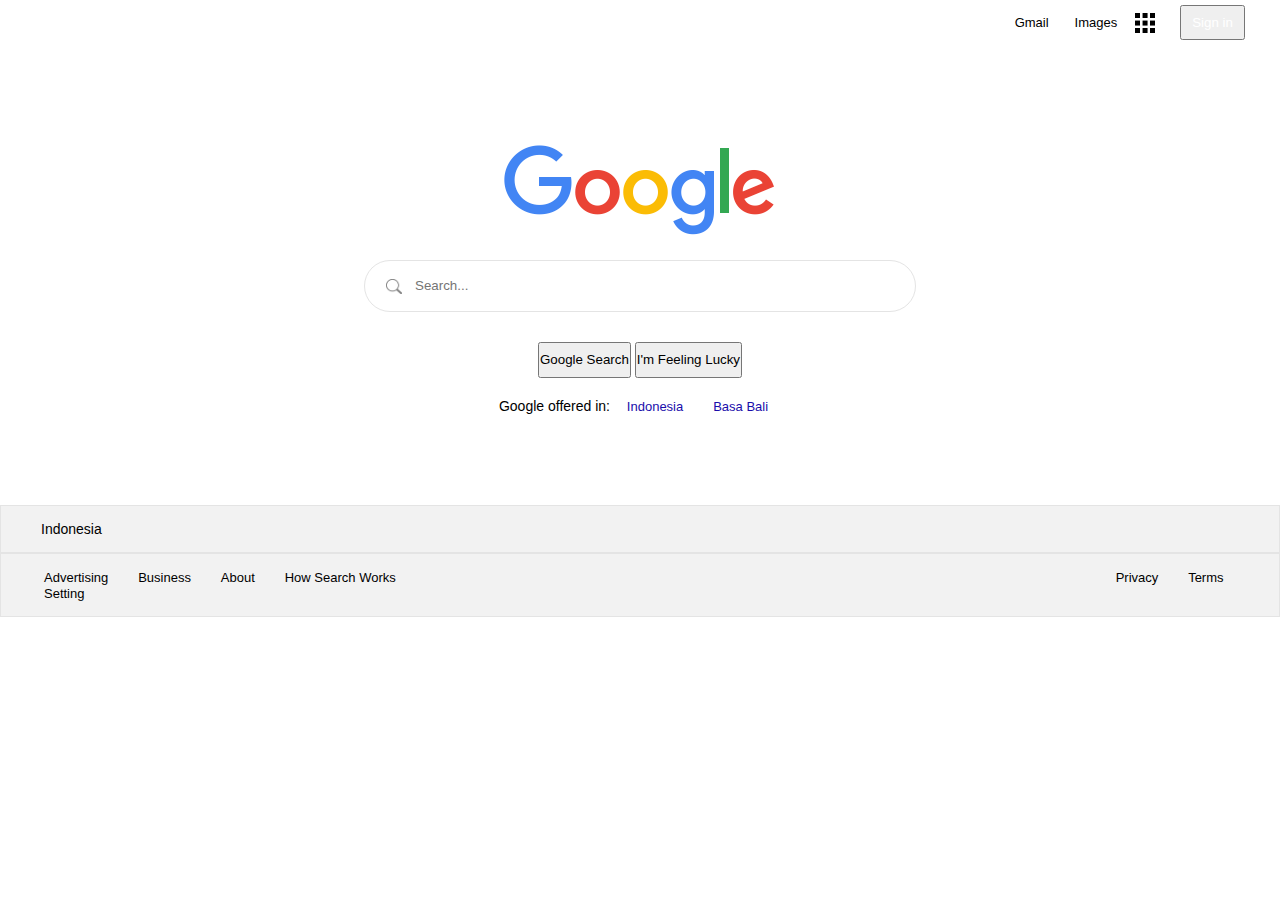
<file: index.html>
<!DOCTYPE html>
<html lang='eng'>
<head>
	<link rel='stylesheet' type='text/css' href='simple/style/style.css'>
</head>
<body>
	<nav>
		<a class='cont' href='#'>Gmail</a>
		<a class='cont' href='#'>Images</a>
		<div class='apps'>
			<img src='simple/img/app.png' href='#'>
		</div>
		<button class='cont'>Sign in</button>	
	</nav>
	<main>
		<img class='google' src='simple/img/google.png' alt='google-logo'>
		<div class='search-bar'>
			<div class='search-icon'>
				<img src='simple/img/search.png'>
			</div>
			<form>			
				<label for='search-box'>	
				<input type='text' id='search-box' placeholder='Search...'>
			</form>
		</div>
		<div class='button'>
			<button class='g-search button-under'>Google Search</button>
			<button class='lucky button-under'>I'm Feeling Lucky</button>
		</div>
		<div class='offer'>Google offered in: <a href='#' class='bahasa'>Indonesia</a> <a href='#' class='bahasa'>Basa Bali</a>
	</main>	

	<footer>
		<div class='foot-1'>
			<div class='country'>Indonesia</div>
		</div>	
		<div class='foot-2'>
			<div class='foot-2-1'>
			<a href='#'>Advertising</a>
			<a href='#'>Business</a>
			<a href='#'>About</a>
			<a href='#'>How Search Works</a>
			<a href='#'><span>Privacy</span></a>
			<a href='#'>Terms</a>
			<a href='#'>Setting</a>
			<a href='#'></a>
		</div>
	</footer>
</body>
</html>
</file>
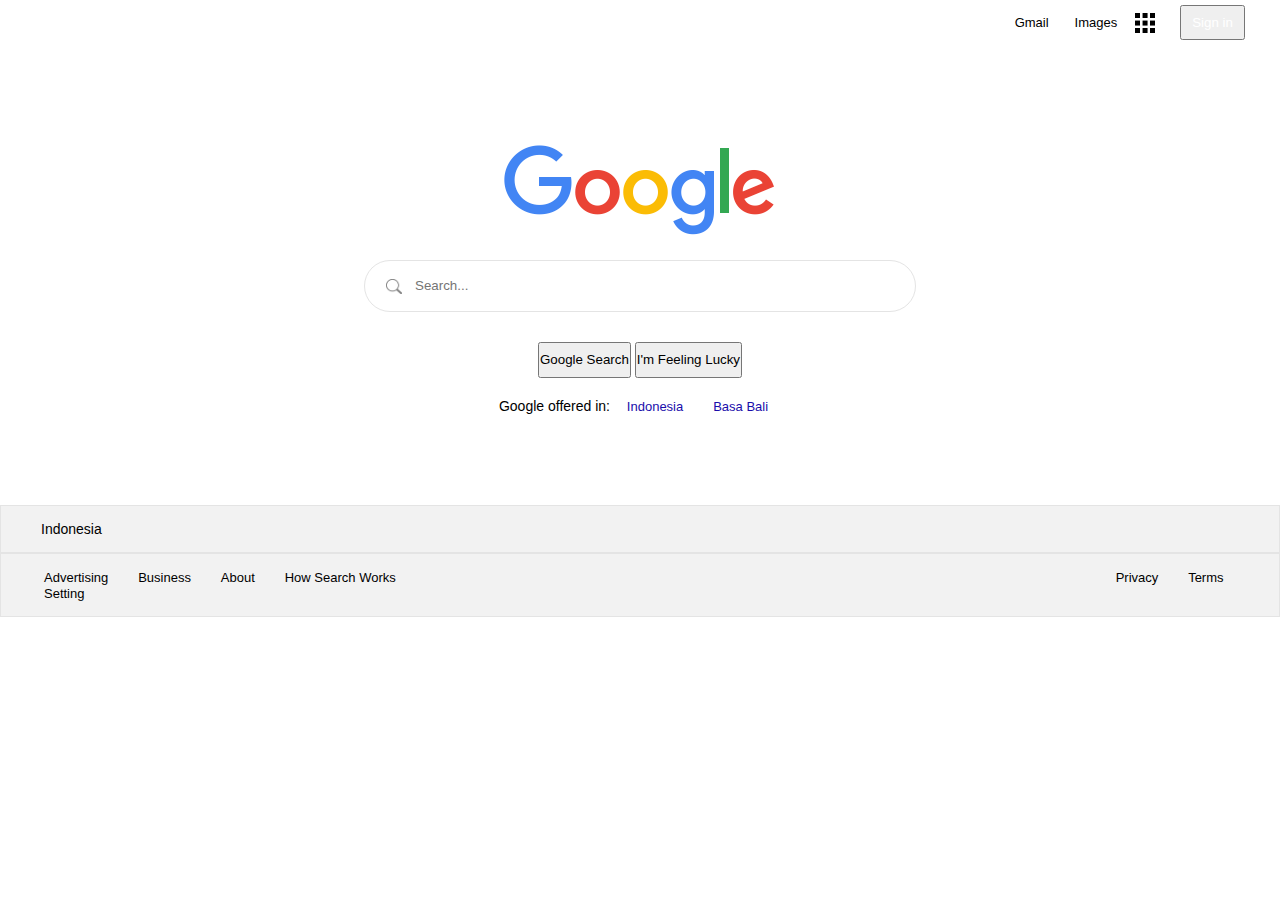
<file: simple/index.html.html>
<!DOCTYPE html>
<html lang='eng'>
<head>
	<link rel='stylesheet' type='text/css' href='style/style.css'>
</head>
<body>
	<nav>
		<a class='cont' href='#'>Gmail</a>
		<a class='cont' href='#'>Images</a>
		<div class='apps'>
			<img src='img/app.png' href='#'>
		</div>
		<button class='cont'>Sign in</button>	
	</nav>
	<main>
		<img class='google' src='img/google.png' alt='google-logo'>
		<div class='search-bar'>
			<div class='search-icon'>
				<img src='img/search.png'>
			</div>
			<form>			
				<label for='search-box'>	
				<input type='text' id='search-box' placeholder='Search...'>
			</form>
		</div>
		<div class='button'>
			<button class='g-search button-under'>Google Search</button>
			<button class='lucky button-under'>I'm Feeling Lucky</button>
		</div>
		<div class='offer'>Google offered in: <a href='#' class='bahasa'>Indonesia</a> <a href='#' class='bahasa'>Basa Bali</a>
	</main>	

	<footer>
		<div class='foot-1'>
			<div class='country'>Indonesia</div>
		</div>	
		<div class='foot-2'>
			<div class='foot-2-1'>
			<a href='#'>Advertising</a>
			<a href='#'>Business</a>
			<a href='#'>About</a>
			<a href='#'>How Search Works</a>
			<a href='#'><span>Privacy</span></a>
			<a href='#'>Terms</a>
			<a href='#'>Setting</a>
			<a href='#'></a>
		</div>
	</footer>
</body>
</html>
</file>
<file: simple/style/style.css>
* {
padding: 0;
margin: 0;
}

body {
font-family: arial, sans-serif;
font-size: 14px;
text-align: center;
height: 100%;
}

nav {
display: flex;
justify-content: right;
}

a {
font-size: 13px;
color: black;
text-decoration: none;
margin: 15px 13px 15px 13px;
}

nav button {
color: white;
margin: 5px;
margin-right: 35px;
margin-left: 15px;
background-image: -moz-linear-gradient(rgb(67, 135, 253), rgb(70, 131, 234));
padding: 5px 10px 5px 10px;
}

.apps img {
width: 20px;
height: 20px;
margin: 13px 10px 5px 5px;
cursor: pointer;
}

img.google {
display: block;
margin-left: auto;
margin-right: auto;
text-align: center;
margin-top: 100px;
margin-bottom: 25px;
}

main {
height: 280px;
margin-bottom: 80px;
}

.search-bar {
background-color: white;
margin: auto;
margin-bottom: 5px;
}

.search-icon {
}

.search-icon img {
z-index: 2;
width: 1.2%;
position: relative;
left: -246px;
top: 17px;
}

input {
height: 50px;
width: 500px;
margin-top: 0px;
margin: auto;
border: 1px solid rgb(228, 228, 228);
border-radius: 30px;
padding-left: 50px;
position: relative;
top: -20px;
}

.button {
margin-bottom: 15px;
padding: 5px;
}

.button-under {
height: 36px;
}

.bahasa {
color: rgb(26, 13, 171);
}

footer {
text-align: left;
}

.foot-1 {
background-color: rgb(242, 242, 242);
border: 1px solid rgb(228, 228, 228);
padding: 15px;
padding-left: 40px;
}

.foot-2 {
background-color: rgb(242, 242, 242);
border: 1px solid rgb(228, 228, 228);
padding: 15px;
padding-left: 30px;
}

span {
padding-left: 690px;
}
</file>
